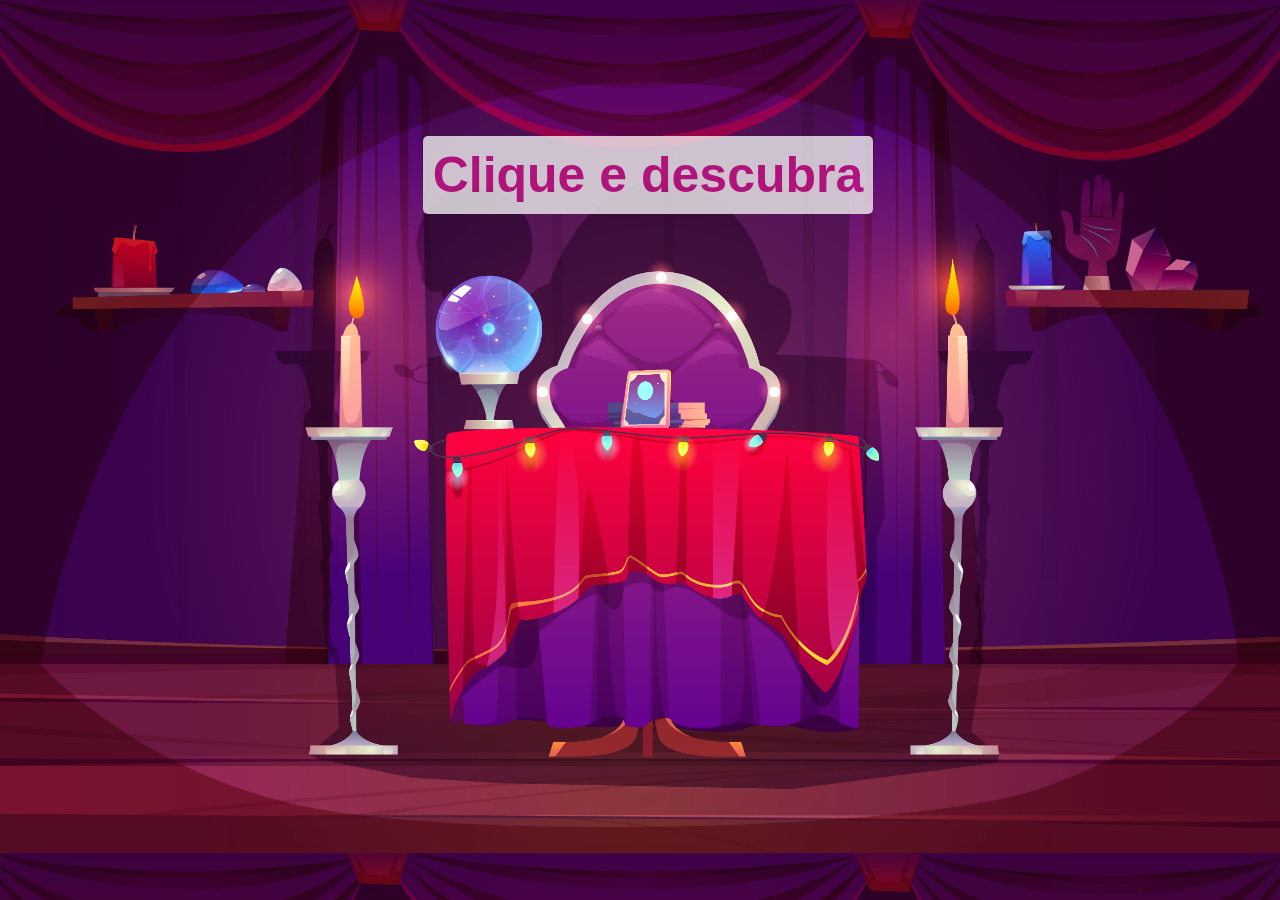
<file: a_vidente/index.html>
<!DOCTYPE html>
<html lang="pt-br">
<head>
    <meta charset="UTF-8">
    <meta name="viewport" content="width=device-width, initial-scale=1.0">
    <title>A vidente</title>
    <link rel="stylesheet" href="style.css">
</head>
<body>
    <button onclick="aVidente()"> Clique e descubra</button>
<script>

function aVidente(){
    var nome = "Bruna";
    var filhos = 1; 
    var cidade = "Amsterdã";
    var profissao = "engenheira de software";
    document.write("A vidente prevê: " + nome + " terá " + filhos + " filhos e viverá em " + cidade + " trabalhando como " + profissao + " e será feliz para sempre");
            
}

    </script>
</body>
</html>
</file>
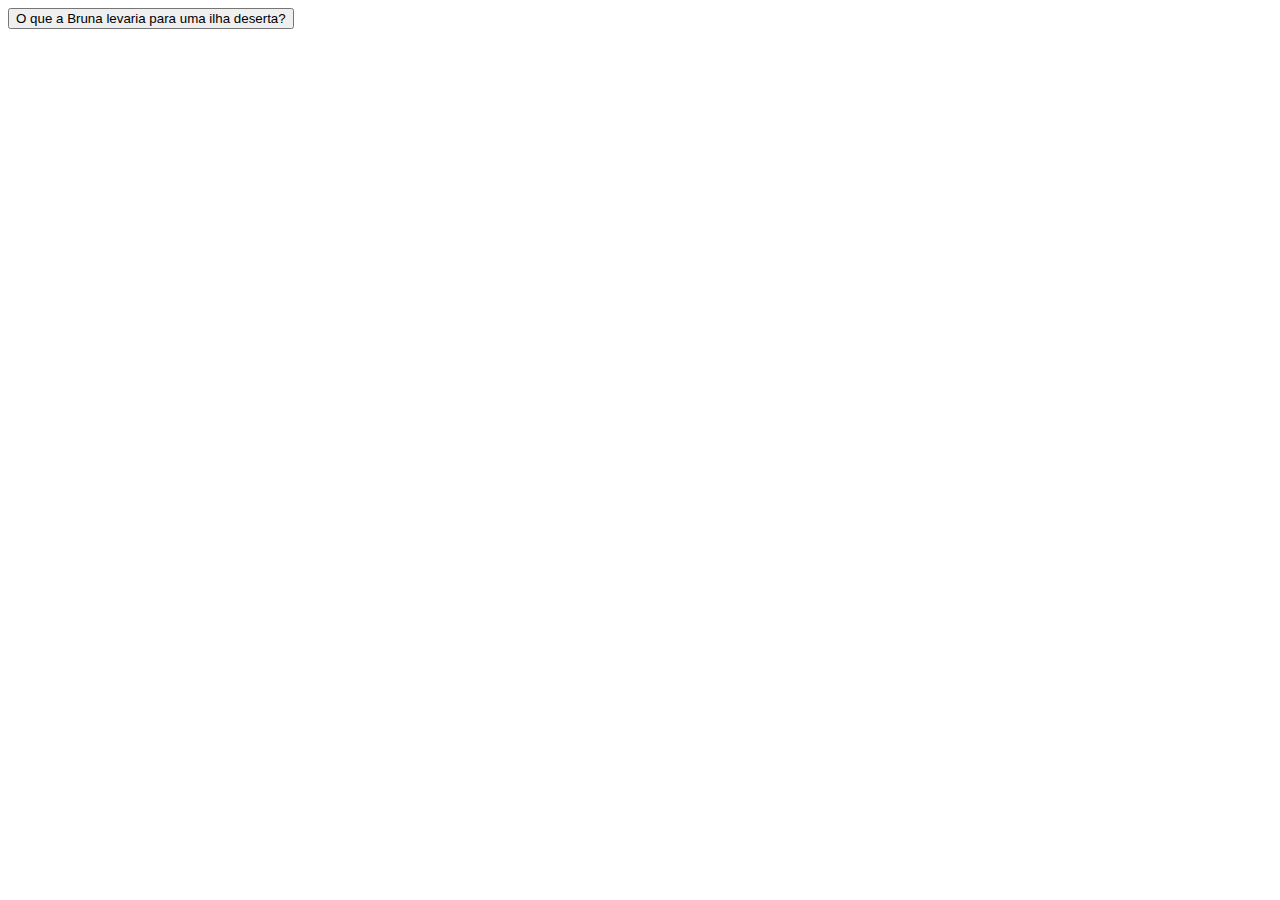
<file: ilha_deserta/ilha_deserta.html>
<!DOCTYPE html>
<html lang="en">
<head>
    <meta charset="UTF-8">
    <meta name="viewport" content="width=device-width, initial-scale=1.0">
    <title>Document</title>
</head>
<body>
    <button type="button" onclick="leveiParaIlha()">O que a Bruna levaria para uma ilha deserta?</button>
    <script>
        function leveiParaIlha(){
         var item1 = "canivete suíço";
         var item2 = "sementes";
         var item3 = "filtro de barro";
         document.write("Eu levaria para uma ilha deserta: " + item1 + ", " + item2 + " e um " + item3);
        } 
     

     </script>    
</body>
</html>
</file>
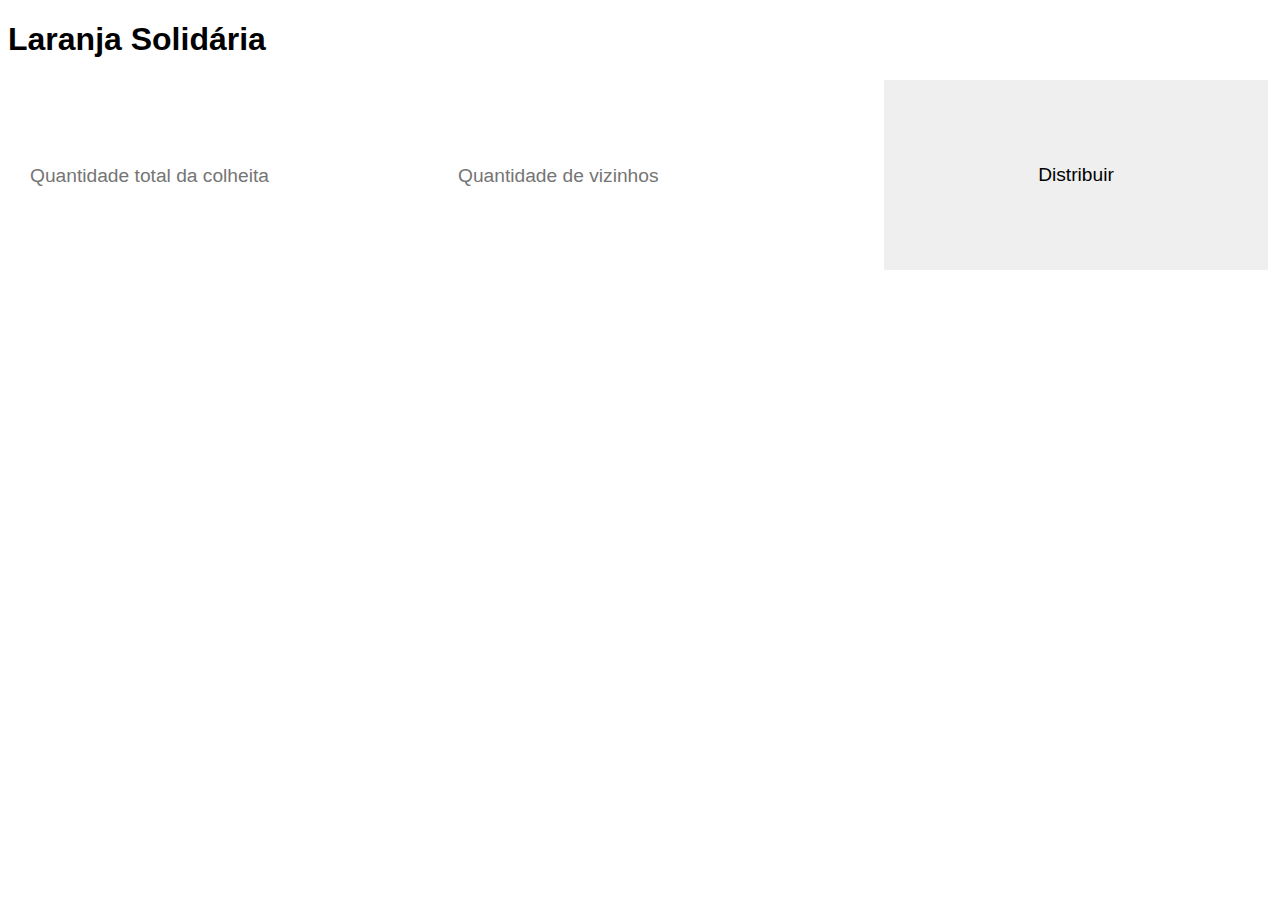
<file: laranja_solidaria/laranjas.html>
<!DOCTYPE html>
<html lang="pt-br">
<head>
    <meta charset="UTF-8">
    <meta name="viewport" content="width=device-width, initial-scale=1.0">
    <link rel="stylesheet" href="style.css">
    <script src="script.js"></script>
    <title>Laranja Solidária</title>
</head>


<body>

    <h1>Laranja Solidária</h1>
<div class="container">
    <input type="number" name="qtd_colheita" id="total_colheita" placeholder="Quantidade total da colheita">
    <input type="number" name="vizinhos" id="vizinhos" placeholder="Quantidade de vizinhos">
    <input type="submit" name="botao" id="distribuir" onclick="distribuir()" value="Distribuir">

</div>    
</body>
</html>
</file>
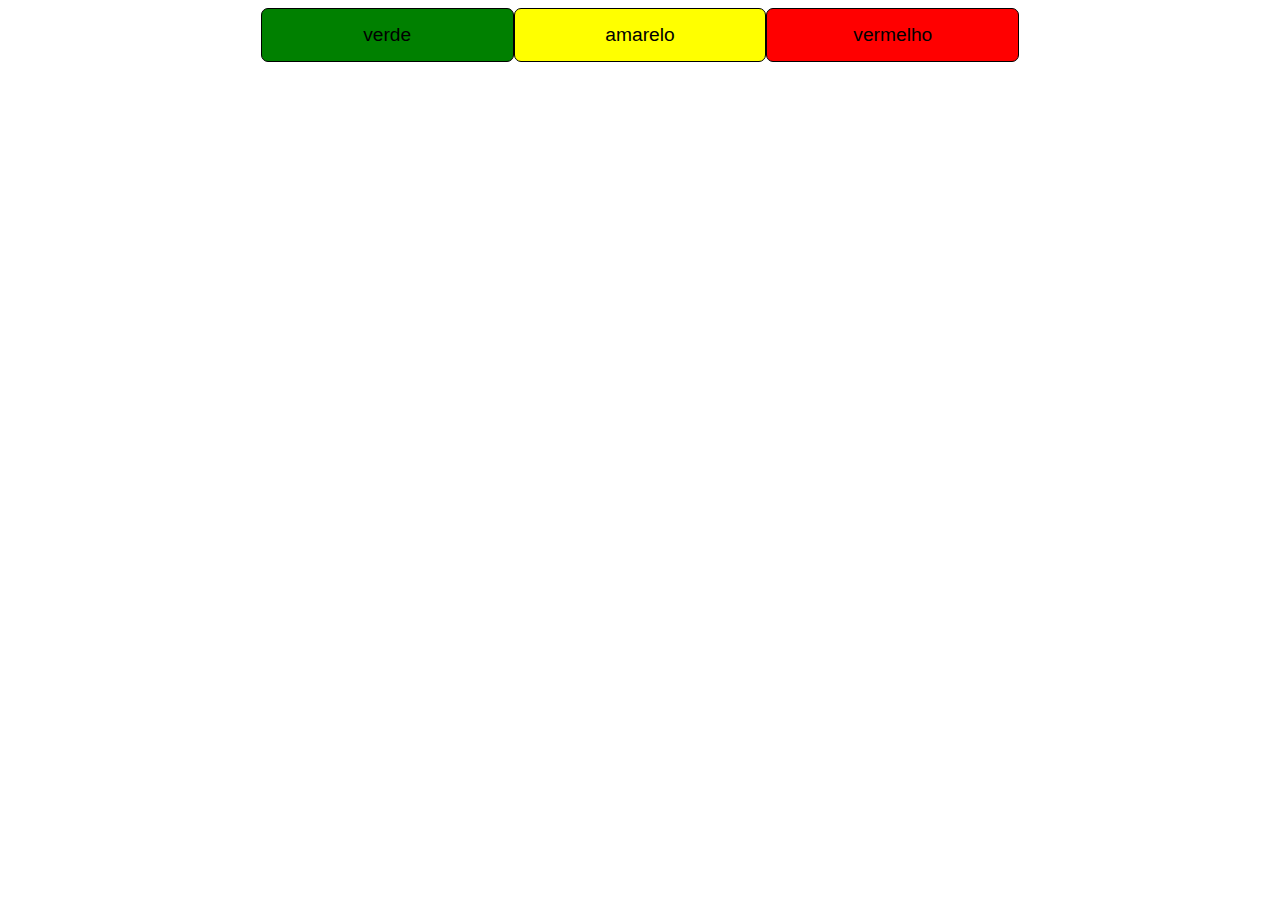
<file: modulo_1-14/semaforo.html>
<!DOCTYPE html>
<html lang="en">
<head>
    <meta charset="UTF-8">
    <meta name="viewport" content="width=device-width, initial-scale=1.0">
    <title>Document</title>
    <style>
        body{display: flex; justify-content: center;}
        button{ width: 20%; font-size: larger; border: solid 1px black; border-radius: 7px; padding: 15px;}
        #verde{ background-color: green;}
        #amarelo{ background-color: yellow;}
        #vermelho{ background-color: red}
    </style>
</head>
<body>
    <button id="verde" onclick="acendeLuzVerde()">verde</button>
    <button id="amarelo" onclick="acendeLuzAmarela()">amarelo</button>
    <button id="vermelho" onclick="acendeLuzVermelha()">vermelho</button>   
    

<script>
    function acendeLuzVerde() {
 document.write("Pode passar!")       
    }

    function acendeLuzAmarela() {
 document.write("Atenção!")       
    }

    function acendeLuzVermelha() {
 document.write("Aguarde! Ainda não pode passar.")       
    }
    
    </script>
    
</body>
</html>
</file>
<file: a_vidente/style.css>
body{
    width: 100%;
    background: url("./790.jpg");
    background-size: 100% auto;
    display: flex;
    flex-direction: column;
    justify-content: middle;
    align-items: center;
}

button{
    color: mediumvioletred;
    font-weight: bold;
    margin-top: 10%;
    font-size: 50px;
    padding: 10px;
    border-radius: 5px;
    border: none;
    opacity: 0.8;
}
</file>
<file: laranja_solidaria/style.css>
body {
    background: image(4600.jpg);
    background-size: 100% auto;
    width: 100%;
    height: auto;
    font-family: 'Roboto', sans-serif;
    
}
.container{
    height: 100%;
    display: flex;
    justify-content: space-around;
}
input {
    text-decoration: none;
    border: none;
    width: 30%;
    height: 190px;

    font-size: larger;
    line-height: 100px;
}
</file>
